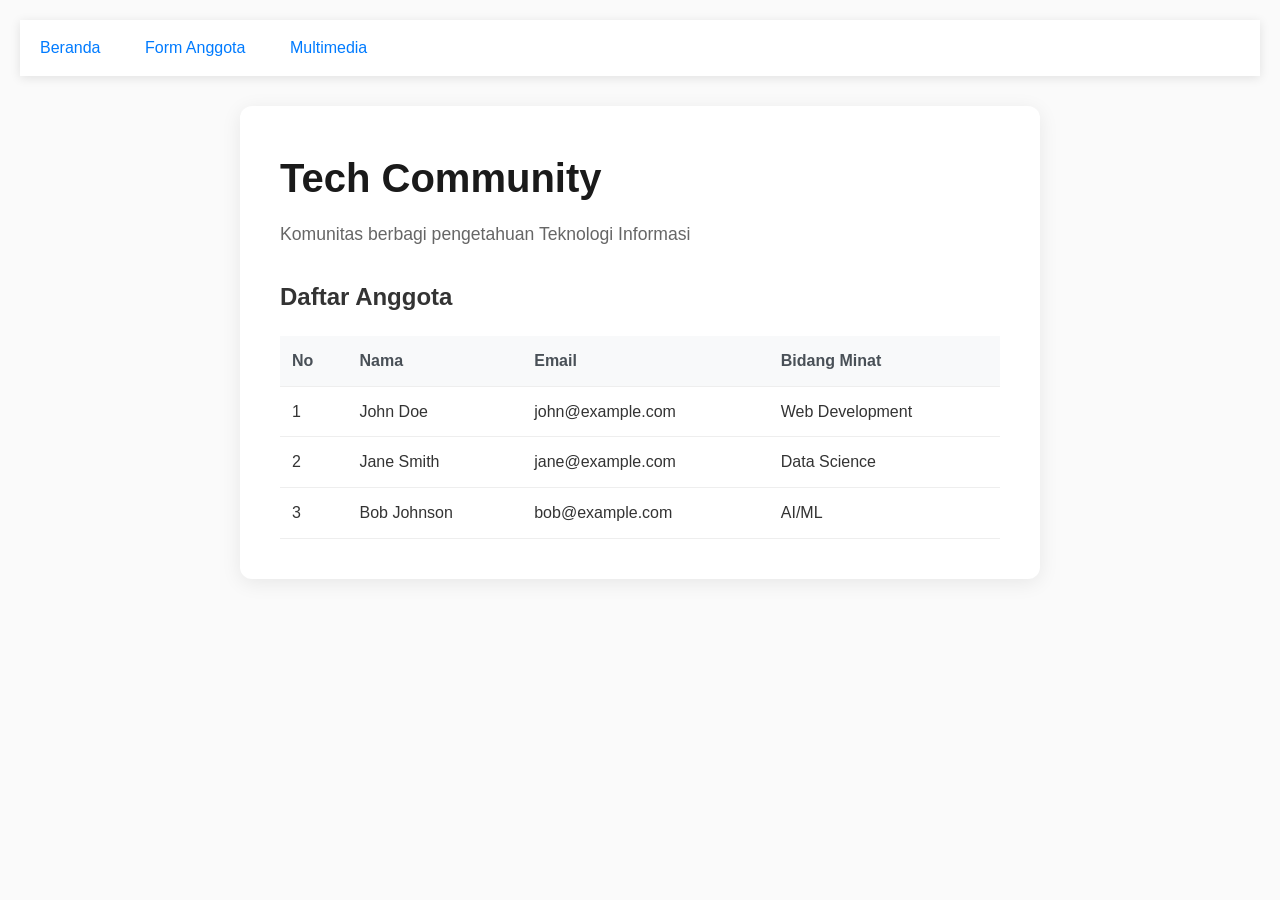
<file: index.html>
<!DOCTYPE html>
<html lang="id">
<head>
    <meta charset="UTF-8">
    <meta name="viewport" content="width=device-width, initial-scale=1.0">
    <title>Tech Community</title>
    <link rel="stylesheet" href="style.css">
</head>
<body>
    <nav>
        <a href="index.html">Beranda</a>
        <a href="form.html">Form Anggota</a>
        <a href="gallery.html">Multimedia</a>
    </nav>

    <main>
        <h1>Tech Community</h1>
        <p>Komunitas berbagi pengetahuan Teknologi Informasi</p>

        <section>
            <h2>Daftar Anggota</h2>
            <table id="memberTable">
                <thead>
                    <tr>
                        <th>No</th>
                        <th>Nama</th>
                        <th>Email</th>
                        <th>Bidang Minat</th>
                    </tr>
                </thead>
                <tbody id="memberList">
                    <!-- Data dari JS -->
                </tbody>
            </table>
        </section>
    </main>

    <script src="script.js"></script>
</body>
</html>
</file>
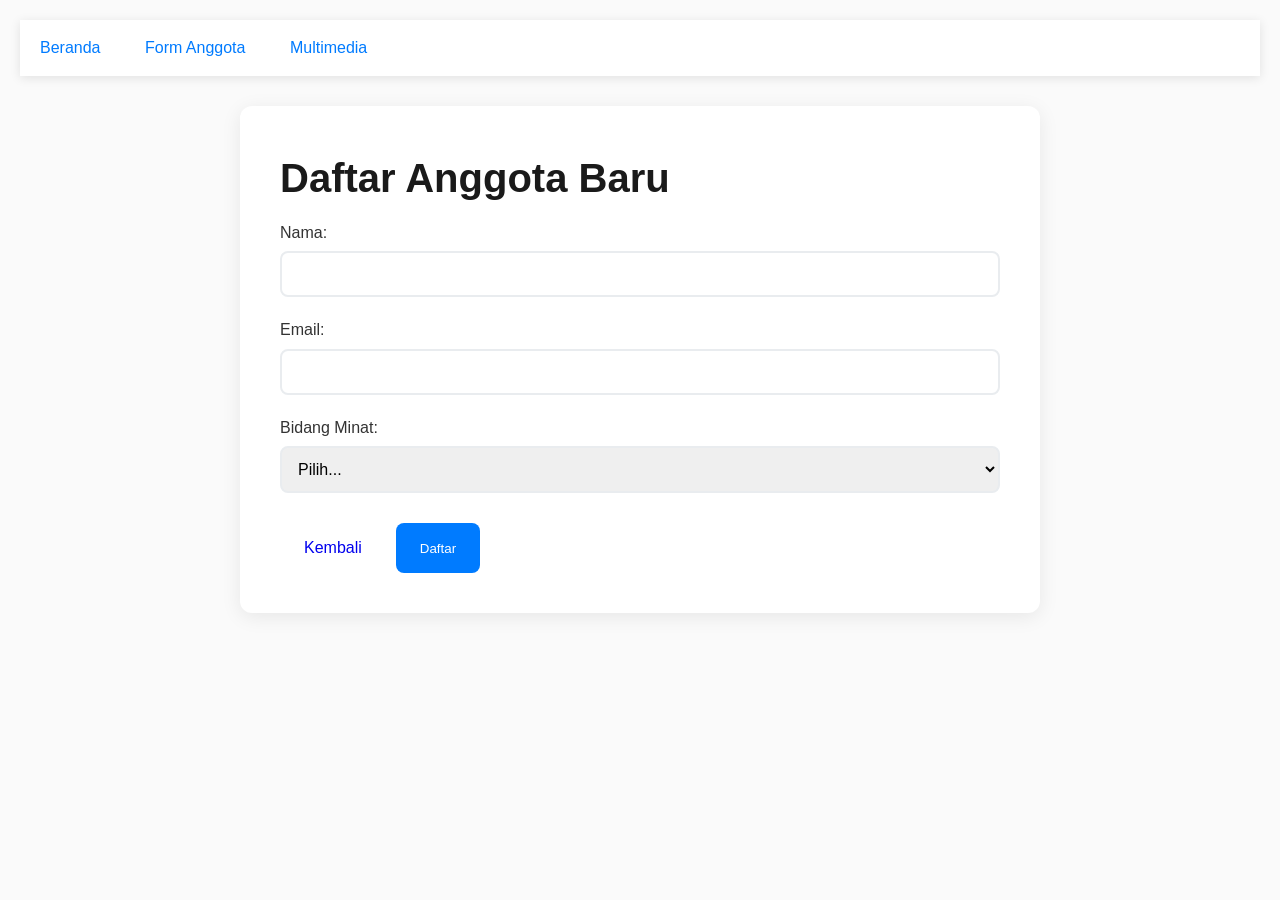
<file: form.html>
<!DOCTYPE html>
<html lang="id">
<head>
    <meta charset="UTF-8">
    <meta name="viewport" content="width=device-width, initial-scale=1.0">
    <title>Form Anggota - Tech Community</title>
    <link rel="stylesheet" href="style.css">
</head>
<body>
    <nav>
        <a href="index.html">Beranda</a>
        <a href="form.html">Form Anggota</a>
        <a href="gallery.html">Multimedia</a>
    </nav>

    <main>
        <h1>Daftar Anggota Baru</h1>
        
        <form id="memberForm">
            <div class="form-group">
                <label>Nama:</label>
                <input type="text" id="nama" required>
            </div>
            
            <div class="form-group">
                <label>Email:</label>
                <input type="email" id="email" required>
            </div>
            
            <div class="form-group">
                <label>Bidang Minat:</label>
                <select id="minat" required>
                    <option value="">Pilih...</option>
                    <option value="Web Development">Web Development</option>
                    <option value="Mobile App">Mobile App</option>
                    <option value="Data Science">Data Science</option>
                    <option value="AI/ML">AI/ML</option>
                    <option value="Cybersecurity">Cybersecurity</option>
                </select>
            </div>
            
            <div class="form-buttons">
                <a href="index.html" class="btn">Kembali</a>
                <button type="submit" class="btn primary">Daftar</button>
            </div>
        </form>

        <div id="result"></div>
    </main>

    <script src="script.js"></script>
</body>
</html>
</file>
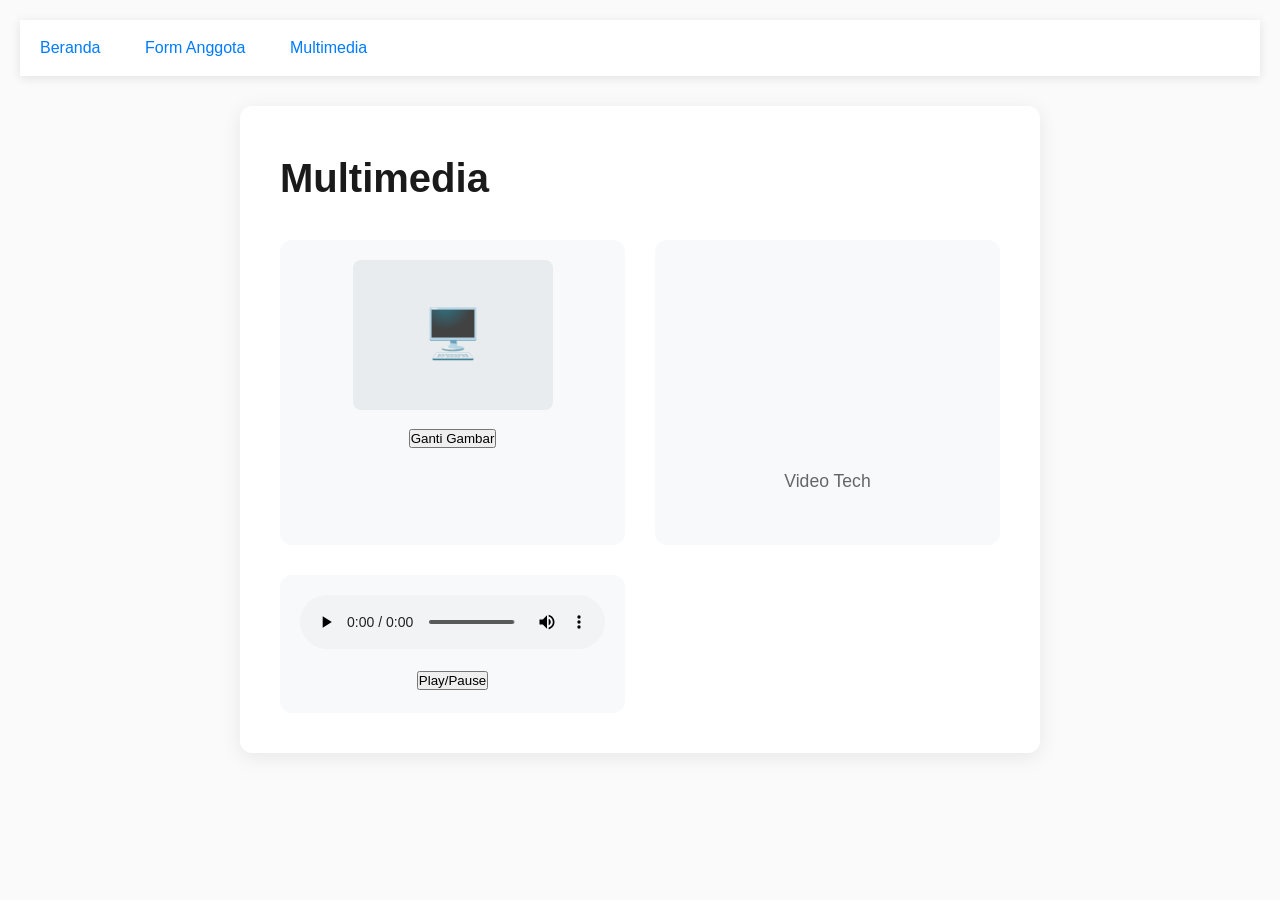
<file: gallery.html>
<!DOCTYPE html>
<html lang="id">
<head>
    <meta charset="UTF-8">
    <meta name="viewport" content="width=device-width, initial-scale=1.0">
    <title>Multimedia - Tech Community</title>
    <link rel="stylesheet" href="style.css">
</head>
<body>
    <nav>
        <a href="index.html">Beranda</a>
        <a href="form.html">Form Anggota</a>
        <a href="gallery.html">Multimedia</a>
    </nav>

    <main>
        <h1>Multimedia</h1>
        
        <div class="gallery">
            <!-- Gambar Placeholder -->
            <div class="media-item">
                <div class="image-placeholder" id="techImage">
                    <div>🖥️</div>
                </div>
                <button onclick="changeImage()">Ganti Gambar</button>
            </div>

            <!-- Video YouTube -->
            <div class="media-item">
                <iframe src="https://www.youtube.com/embed/dQw4w9WgXcQ" frameborder="0" allowfullscreen></iframe>
                <p>Video Tech</p>
            </div>

            <!-- Audio -->
            <div class="media-item">
                <audio id="techAudio" controls>
                    <source src="[data-uri]" type="audio/wav">
                </audio>
                <button onclick="toggleAudio()">Play/Pause</button>
            </div>
        </div>
    </main>

    <script src="script.js"></script>
</body>
</html>
</file>
<file: style.css>
* {
    margin: 0;
    padding: 0;
    box-sizing: border-box;
}

body {
    font-family: -apple-system, BlinkMacSystemFont, 'Segoe UI', sans-serif;
    background: #fafafa;
    color: #333;
    line-height: 1.6;
    padding: 20px;
}

nav {
    background: white;
    padding: 15px 0;
    margin-bottom: 30px;
    box-shadow: 0 2px 10px rgba(0,0,0,0.1);
    position: sticky;
    top: 0;
    z-index: 100;
}

nav a {
    margin: 0 20px;
    text-decoration: none;
    color: #007bff;
    font-weight: 500;
}

nav a:hover {
    color: #0056b3;
}

main {
    max-width: 800px;
    margin: 0 auto;
    background: white;
    padding: 40px;
    border-radius: 12px;
    box-shadow: 0 4px 20px rgba(0,0,0,0.08);
}

h1 {
    color: #1a1a1a;
    margin-bottom: 10px;
    font-size: 2.5em;
    font-weight: 700;
}

h2 {
    color: #333;
    margin-bottom: 20px;
    font-size: 1.5em;
}

p {
    color: #666;
    margin-bottom: 30px;
    font-size: 1.1em;
}

/* Tabel */
table {
    width: 100%;
    border-collapse: collapse;
    margin-top: 20px;
}

th, td {
    padding: 12px;
    text-align: left;
    border-bottom: 1px solid #eee;
}

th {
    background: #f8f9fa;
    font-weight: 600;
    color: #495057;
}

/* Form */
.form-group {
    margin-bottom: 20px;
}

label {
    display: block;
    margin-bottom: 6px;
    font-weight: 500;
    color: #333;
}

input, select {
    width: 100%;
    padding: 12px;
    border: 2px solid #e9ecef;
    border-radius: 8px;
    font-size: 16px;
    transition: border-color 0.3s;
}

input:focus, select:focus {
    outline: none;
    border-color: #007bff;
}

.form-buttons {
    display: flex;
    gap: 10px;
    margin-top: 30px;
}

.btn {
    padding: 12px 24px;
    border: none;
    border-radius: 8px;
    text-decoration: none;
    font-weight: 500;
    cursor: pointer;
    transition: all 0.3s;
}

.btn.primary {
    background: #007bff;
    color: white;
}

.btn:hover {
    transform: translateY(-1px);
    box-shadow: 0 4px 12px rgba(0,123,255,0.3);
}

/* Gallery */
.gallery {
    display: grid;
    grid-template-columns: repeat(auto-fit, minmax(250px, 1fr));
    gap: 30px;
    margin-top: 30px;
}

.media-item {
    text-align: center;
    background: #f8f9fa;
    padding: 20px;
    border-radius: 12px;
}

.image-placeholder {
    width: 200px;
    height: 150px;
    background: #e9ecef;
    margin: 0 auto 15px;
    display: flex;
    align-items: center;
    justify-content: center;
    font-size: 3em;
    border-radius: 8px;
}

iframe {
    width: 100%;
    height: 200px;
    border-radius: 8px;
    border: none;
}

audio {
    width: 100%;
    margin-bottom: 10px;
}

#result {
    margin-top: 20px;
    padding: 15px;
    border-radius: 8px;
    display: none;
}

#result.success {
    background: #d4edda;
    color: #155724;
    border: 1px solid #c3e6cb;
    display: block;
}
</file>
